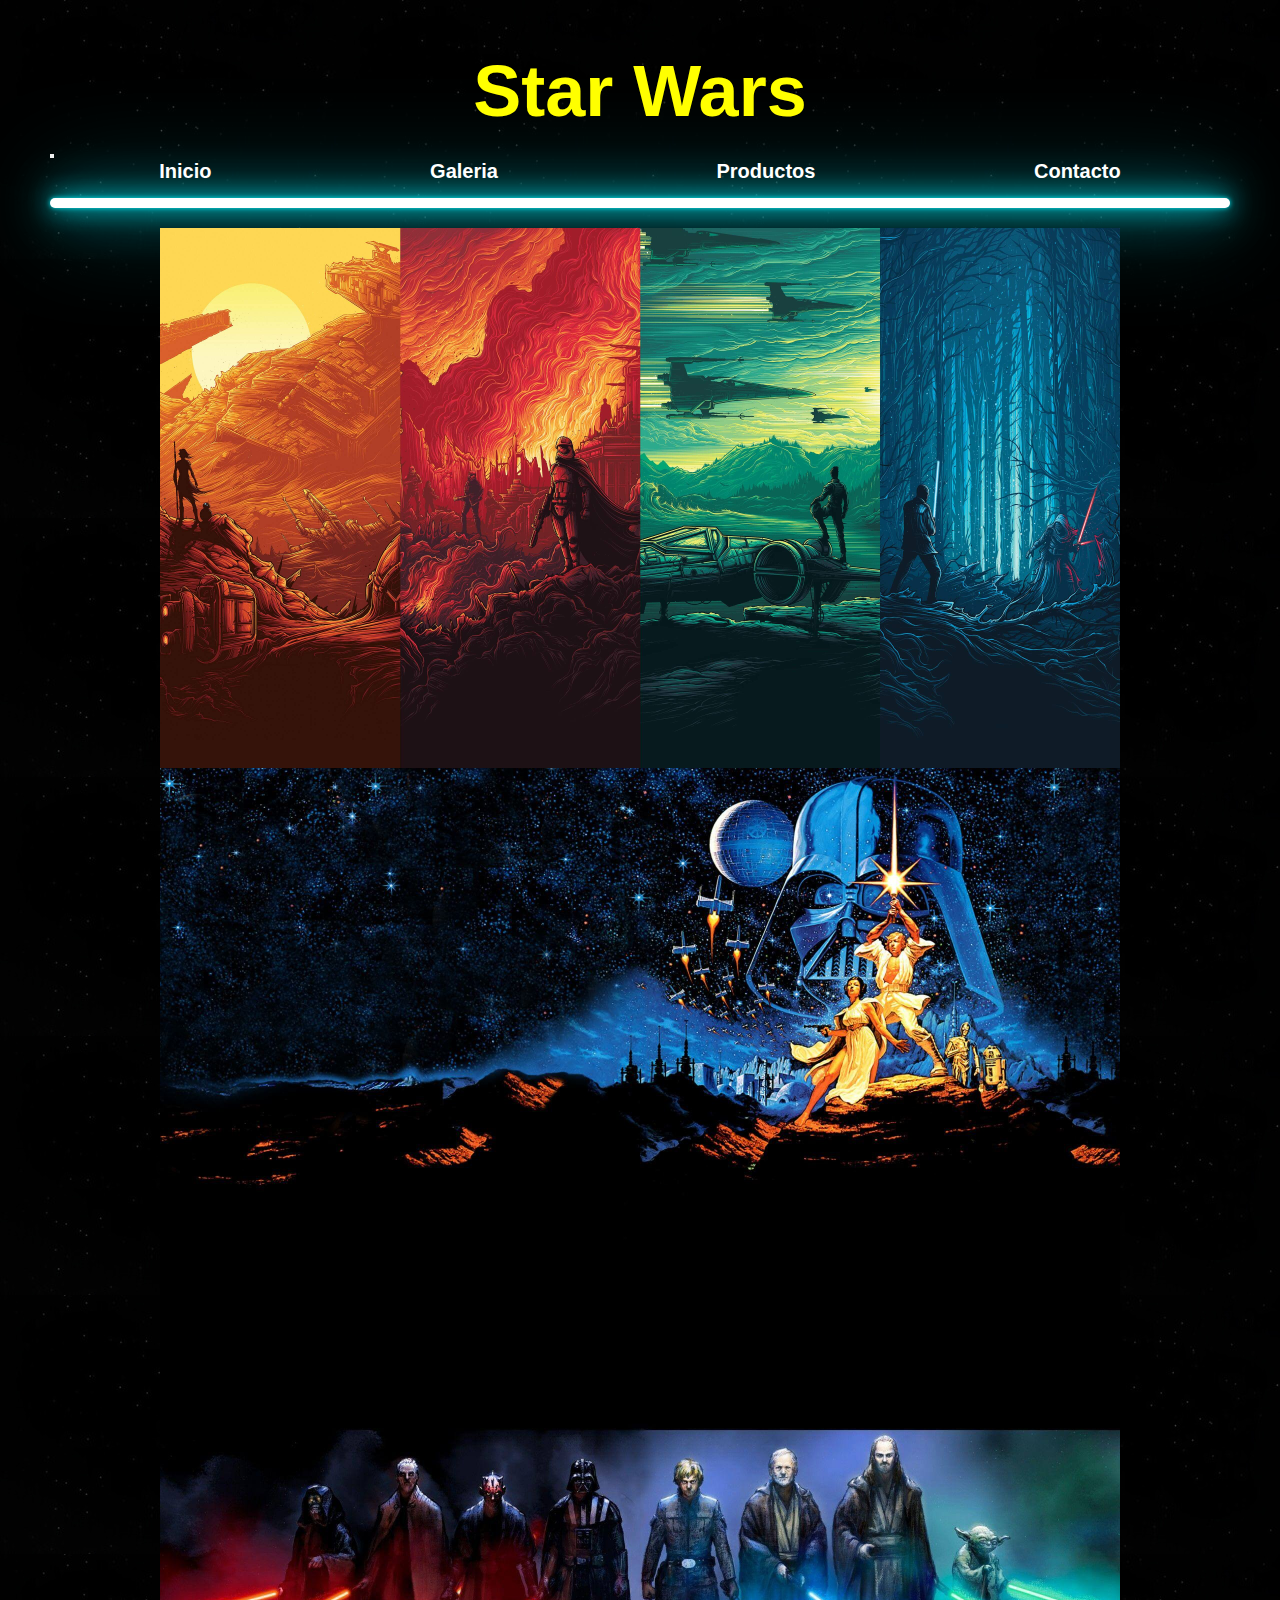
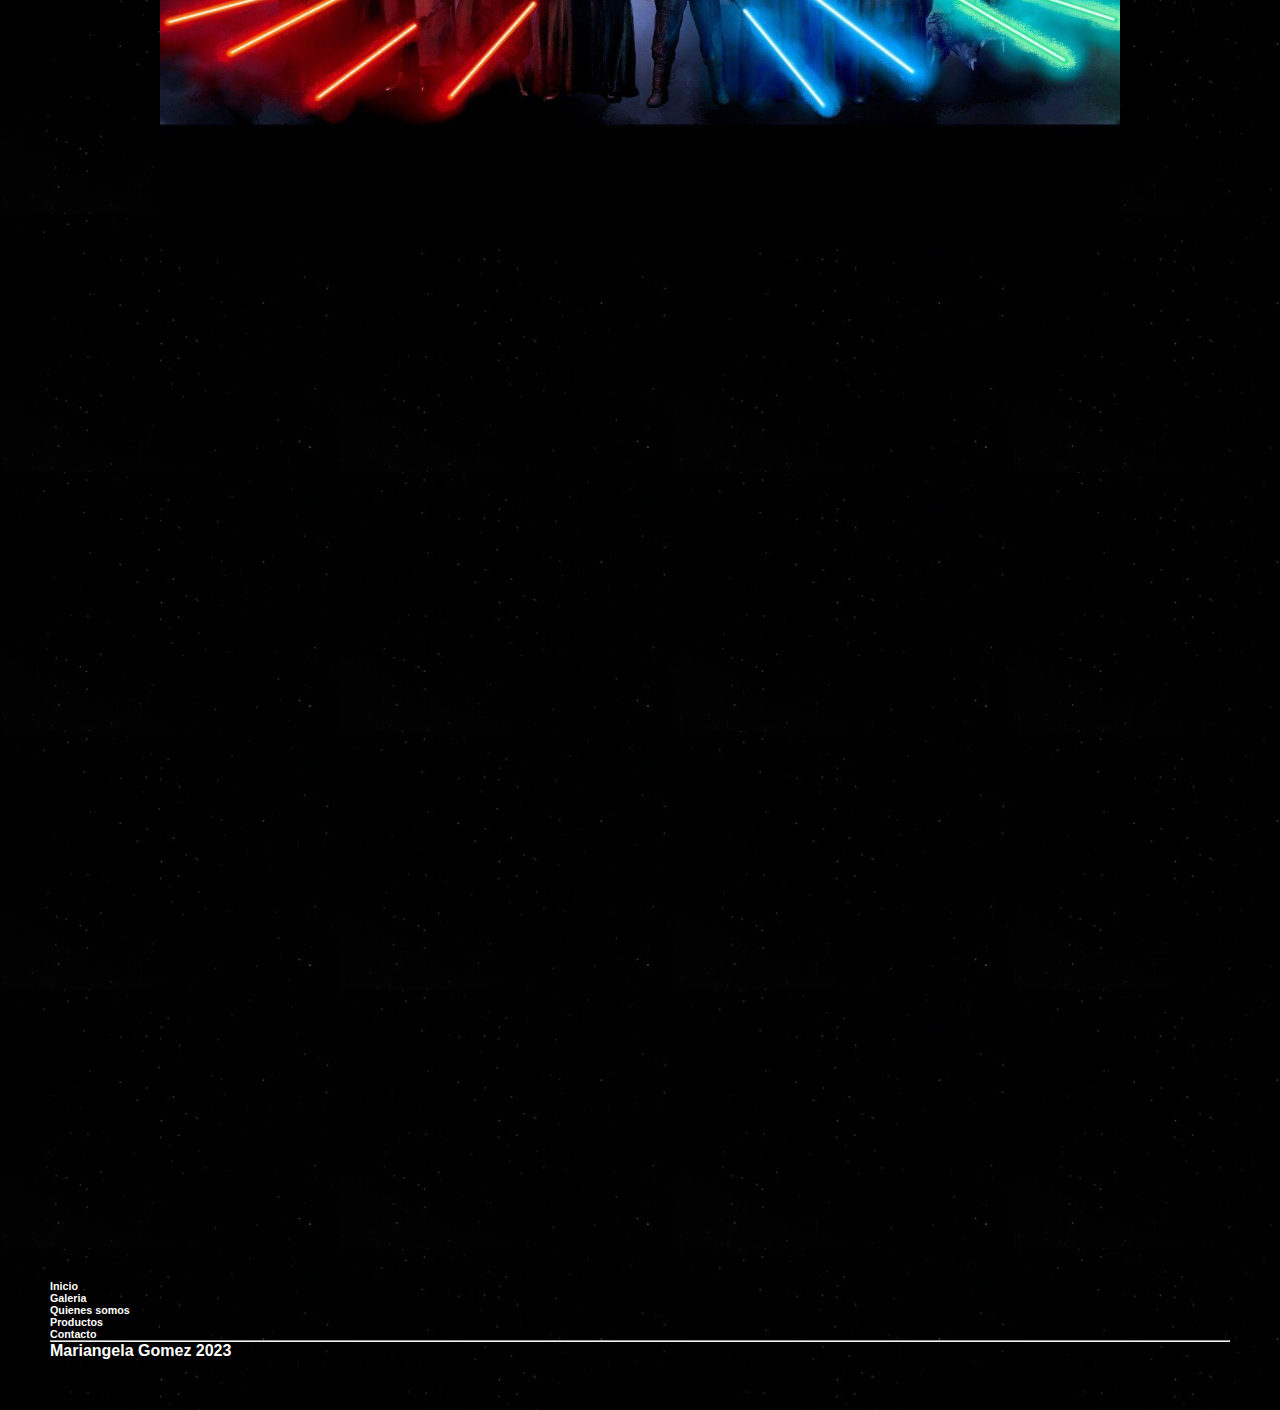
<file: index.html>
<!DOCTYPE html>
<html lang="en">

<head>
    <meta charset="UTF-8">
    <meta http-equiv="X-UA-Compatible" content="IE=edge">
    <meta name="viewport" content="width=device-width, initial-scale=1.0">
    <!-- Fonts -->
    <link href="https://fonts.cdnfonts.com/css/star-wars" rel="stylesheet">
    <!-- Bootstrap -->
    <link href="https://cdn.jsdelivr.net/npm/bootstrap@5.3.0-alpha1/dist/css/bootstrap.min.css" rel="stylesheet"
        integrity="sha384-GLhlTQ8iRABdZLl6O3oVMWSktQOp6b7In1Zl3/Jr59b6EGGoI1aFkw7cmDA6j6gD" crossorigin="anonymous">
    <!-- CSS -->
    <link rel="stylesheet" href="styles.css">
    <!-- Favicon -->
    <link rel="shortcut icon" href="./Image/R2D2.ico">
    <!-- AOS -->
    <link href="https://unpkg.com/aos@2.3.1/dist/aos.css" rel="stylesheet">
    <title>Star Wars</title>
</head>

<body>
    <h1 class="title">Star Wars</h1>

    <!-- Navbar -->

    <header>
        <nav class="navbar navbar-expand-lg navbar-dark">
            <div class="container-fluid">
                <a class="navbar-brand" href="#"><p class="menu-responsive">Star Wars</p></a>
                <button class="navbar-toggler" type="button" data-bs-toggle="collapse"
                    data-bs-target="#navbarSupportedContent" aria-controls="navbarSupportedContent"
                    aria-expanded="false" aria-label="Toggle navigation">
                    <span class="navbar-toggler-icon"></span>
                </button>
                <div class="collapse navbar-collapse" id="navbarSupportedContent">
                    <ul class="navbar-nav fs-2 d-flex flex-fill">
                        <li class="nav-item active">
                            <a class="nav-link nav-item" href="#">Inicio</a>
                        </li>
                        <li class="nav-item">
                            <a class="nav-link nav-item" href="./HTML/galeria.html">Galeria</a>
                        </li>
                        <li class="nav-item">
                            <a class="nav-link nav-item" href="#">Productos</a>
                        </li>
                        <li class="nav-item">
                            <a class="nav-link nav-item" href="./HTML/contacto.html">Contacto</a>
                        </li>
                    </ul>
                </div>
            </div>
        </nav>
    </header>
    <div class="light-saber"></div>


    <!-- Carousel -->

    <div id="carouselHero" class="carousel slide" data-bs-ride="carousel">
        <div class="carousel-inner">
            <div class="carousel-item active">
                <img src="./Image/carrusel1.jpg" class="d-block w-100" alt="star wars">
                <div class="carousel-caption d-none d-md-block">
                </div>
            </div>
            <div class="carousel-item">
                <img src="./Image/carrusel2.jpg" class="d-block w-100" alt="star wars">
                <div class="carousel-caption d-none d-md-block">
                </div>
            </div>
            <div class="carousel-item">
                <img src="./Image/carrusel3.jpg" class="d-block w-100" alt="star wars">
                <div class="carousel-caption d-none d-md-block">
                </div>
            </div>
        </div>
    </div>

    <!-- main  -->

    <main class="container pt-5">
        <section class="card-main" data-aos="fade-right">
            <img src="./Image/home1.png" alt="" />
            <div>
                <p class="text-white">
                    El argumento de las películas se sitúa hace mucho tiempo, en una galaxia muy, muy lejana. Allí se ha
                    dado durante siglos un enfrentamiento entre el "lado luminoso de la Fuerza" y el "lado oscuro". En
                    conclusión esta secuela nos cuenta cómo la República, que está formada por la mayoría de los
                    sistemas planetarios de la galaxia, se enfrenta a una terrible guerra, en parte por los manejos de
                    Darth Sidious.
                </p>
            </div>
        </section>

        <section class="card-main" data-aos="fade-left">
            <img src="./Image/home2.png" alt="" />
            <div>
                <p class="text-white">
                    Narran el aprendizaje de Anakin Skywalker, y su perversión al lado oscuro , ya que este cae por
                    tentaciones fuertes para el ser humano, en este caso los sentimientos humanos. A la vez, se narra la
                    desaparición de la corrupta República Galáctica, y su sustitución por un Imperio Galáctico opresor,
                    con su emperador Palpatine y su aprendiz Darth Vader. Igualmente esta secuela nos lleva a reflexión
                    de las tentaciones mas profundas del amor hacia una persona muy cercana, y que estas no son
                    realizadas a nuestro modo.
                </p>
            </div>
        </section>

        <section class="card-main" data-aos="fade-right">
            <img src="./Image/home3.png" alt="" />
            <div>
                <p class="text-white">
                    En la trilogía original, los caballeros Jedi han sido exterminados, y sólo un pequeño grupo de
                    rebeldes resiste aún al Imperio. La existencia de una terrible arma imperial, la Estrella de la
                    Muerte, causa el reclutamiento de un joven Luke Skywalker (hijo de Anakin) por parte de la Alianza
                    Rebelde, y su entrenamiento a Jedi por parte de Obi-Wan Kenobi y posteriormente por Yoda.
                </p>
            </div>
        </section>

        <section class="card-main" data-aos="fade-left">
            <img src="./Image/home4.png" alt="" />
            <div>
                <p class="text-white">
                    Además del ámbito cinematográfico, la franquicia incluye una amplia variedad de productos tales como
                    novelas, series de televisión, videojuegos, historietas, atracciones de parques temáticos, juegos de
                    rol, de guerra o de miniaturas y juguetes, que componen una parte importante del conocido como
                    universo de Star Wars. Cada año la marca genera unos ingresos por la venta de sus productos en todo
                    el mundo que ascienden a más de 24.000 millones​.
                </p>
            </div>
        </section>
    </main>



    <!-- Footer -->

    <footer class="text-center text-white">
        <div class="container">
            <div class="mt-5">
                <div class="row text-center d-flex justify-content-center pt-5">
                    <div class="col-md-2">
                        <h6 class="text-uppercase font-weight-bold">
                            <a href="../index.html" class="text-white">Inicio</a>
                        </h6>
                    </div>
                    <div class="col-md-2">
                        <h6 class="text-uppercase font-weight-bold">
                            <a href="./HTML/galeria.html" class="text-white">Galeria</a>
                        </h6>
                    </div>
                    <div class="col-md-2">
                        <h6 class="text-uppercase font-weight-bold">
                            <a href="#!" class="text-white">Quienes somos</a>
                        </h6>
                    </div>
                    <div class="col-md-2">
                        <h6 class="text-uppercase font-weight-bold">
                            <a href="#!" class="text-white">Productos</a>
                        </h6>
                    </div>
                    <div class="col-md-2">
                        <h6 class="text-uppercase font-weight-bold">
                            <a href="./HTML/contacto.html" class="text-white">Contacto</a>
                        </h6>
                    </div>
                </div>
            </div>
            <hr class="my-5" />
            <div class="text-center mb-5 fs-2">
                <a href="" class="text-white me-4">
                    <i class="bi bi-twitter social"></i>
                </a>
                <a href="" class="text-white me-4">
                    <i class="bi bi-instagram social"></i>
                </a>
                <a href="" class="text-white me-4">
                    <i class="bi bi-linkedin social"></i>
                </a>
                <a href="" class="text-white me-4">
                    <i class="bi bi-github social"></i>
                </a>
            </div>
        </div>
        <div class="text-center p-3" style="background-color: rgba(0, 0, 0, 0.2)">
            <a class="text-white" href="#">Mariangela Gomez 2023</a>
        </div>
    </footer>
    <script src="https://unpkg.com/aos@next/dist/aos.js"></script>
    <script>
        AOS.init();
    </script>
    <script src="https://cdn.jsdelivr.net/npm/bootstrap@5.3.0-alpha1/dist/js/bootstrap.bundle.min.js"
        integrity="sha384-w76AqPfDkMBDXo30jS1Sgez6pr3x5MlQ1ZAGC+nuZB+EYdgRZgiwxhTBTkF7CXvN" crossorigin="anonymous">
    </script>
</body>

</html>
</file>
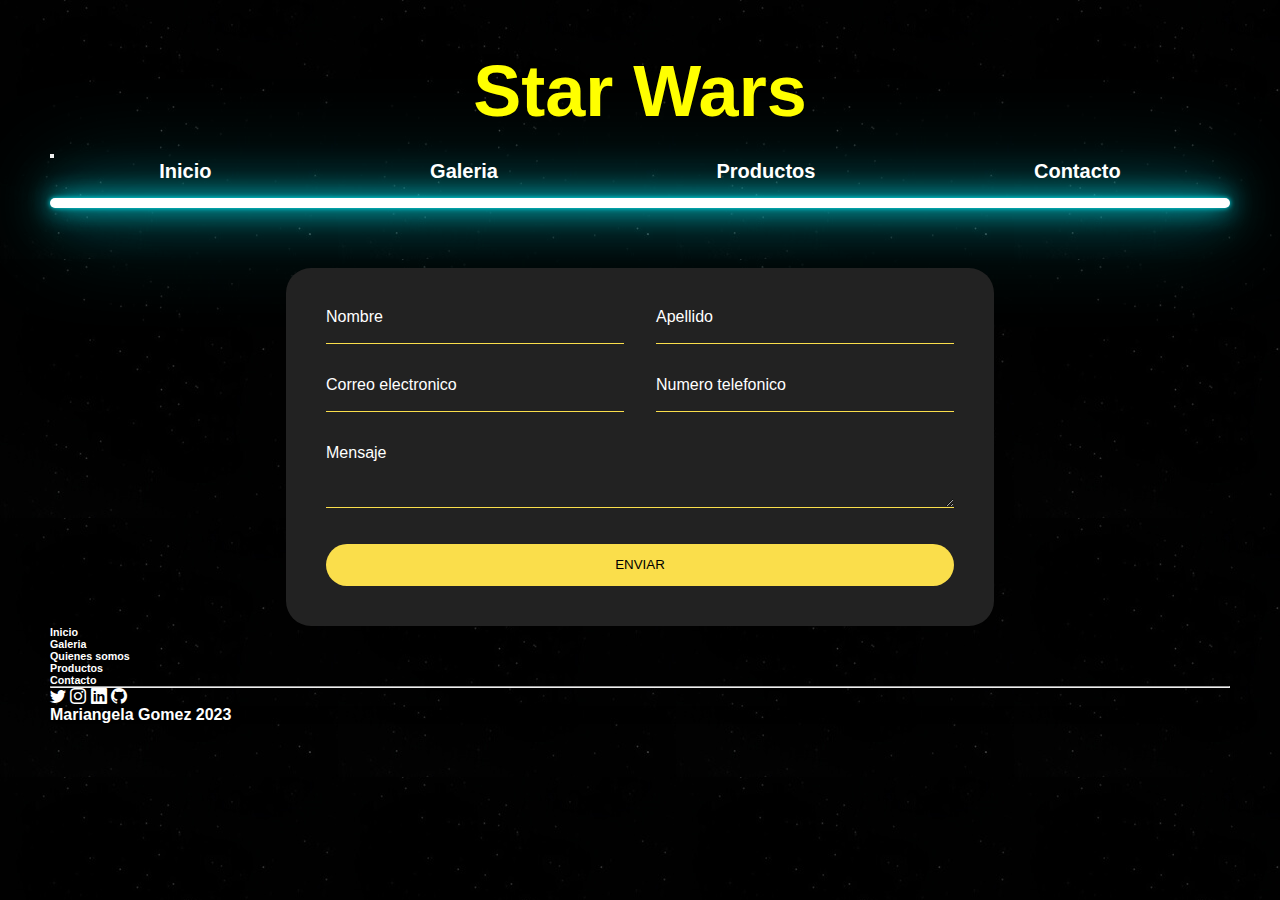
<file: HTML/contacto.html>
<!DOCTYPE html>
<html lang="en">

<head>
    <meta charset="UTF-8">
    <meta http-equiv="X-UA-Compatible" content="IE=edge">
    <meta name="viewport" content="width=device-width, initial-scale=1.0">
    <link href="https://fonts.cdnfonts.com/css/star-wars" rel="stylesheet">
    <link rel="shortcut icon" href="../Image/R2D2.ico">
    <link href="https://cdn.jsdelivr.net/npm/bootstrap@5.3.0-alpha1/dist/css/bootstrap.min.css" rel="stylesheet"
        integrity="sha384-GLhlTQ8iRABdZLl6O3oVMWSktQOp6b7In1Zl3/Jr59b6EGGoI1aFkw7cmDA6j6gD" crossorigin="anonymous">
    <link rel="stylesheet" href="https://cdn.jsdelivr.net/npm/bootstrap-icons@1.10.3/font/bootstrap-icons.css">
    <link rel="stylesheet" href="../styles.css">
    <link rel="stylesheet" href="https://cdnjs.cloudflare.com/ajax/libs/animate.css/3.7.0/animate.min.css">
    <title>Star Wars</title>
</head>

<body>
    <h1 class="title">Star Wars</h1>
    <header>
        <nav class="navbar navbar-expand-lg navbar-dark">
            <button class="navbar-toggler" type="button" data-toggle="collapse" data-target="#navbarNav"
                aria-controls="navbarNav" aria-expanded="false" aria-label="Toggle navigation">
                <span class="navbar-toggler-icon"></span>
            </button>
            <div class="collapse navbar-collapse" id="navbarNav">
                <ul class="navbar-nav fs-2 d-flex flex-fill">
                    <li class="nav-item active">
                        <a class="nav-link nav-item" href="../index.html">Inicio</a>
                    </li>
                    <li class="nav-item">
                        <a class="nav-link nav-item" href="./galeria.html">Galeria</a>
                    </li>
                    <li class="nav-item">
                        <a class="nav-link nav-item" href="#">Productos</a>
                    </li>
                    <li class="nav-item">
                        <a class="nav-link nav-item" href="#">Contacto</a>
                    </li>
                </ul>
            </div>
        </nav>
    </header>
    <div class="light-saber"></div>
    
    <div class="content">
        <div class="contact-wrapper">
            <div class="contact-form">

                <form action="">
                    <p>
                        <label>Nombre</label>
                        <input type="text" name="name">
                    </p>
                    <p>
                        <label>Apellido</label>
                        <input type="text" name="lastname">
                    </p>
                    <p>
                        <label>Correo electronico</label>
                        <input type="email" name="email">
                    </p>
                    <p>
                        <label>Numero telefonico</label>
                        <input type="tel" name="phone">
                    </p>

                    <p class="block">
                        <label>Mensaje</label>
                        <textarea name="message" rows="3"></textarea>
                    </p>
                    <p class="block">
                        <button>
                            Enviar
                        </button>
                    </p>
                </form>
            </div>
        </div>

    </div>
    <footer class="text-center text-white">
        <div class="container">
            <div class="mt-5">
                <div class="row text-center d-flex justify-content-center pt-5">
                    <div class="col-md-2">
                        <h6 class="text-uppercase font-weight-bold">
                            <a href="../index.html" class="text-white">Inicio</a>
                        </h6>
                    </div>
                    <div class="col-md-2">
                        <h6 class="text-uppercase font-weight-bold">
                            <a href="./galeria.html" class="text-white">Galeria</a>
                        </h6>
                    </div>
                    <div class="col-md-2">
                        <h6 class="text-uppercase font-weight-bold">
                            <a href="#!" class="text-white">Quienes somos</a>
                        </h6>
                    </div>
                    <div class="col-md-2">
                        <h6 class="text-uppercase font-weight-bold">
                            <a href="#!" class="text-white">Productos</a>
                        </h6>
                    </div>
                    <div class="col-md-2">
                        <h6 class="text-uppercase font-weight-bold">
                            <a href="#!" class="text-white">Contacto</a>
                        </h6>
                    </div>
                </div>
            </div>
            <hr class="my-5" />


            <div class="text-center mb-5 fs-2">
                <a href="" class="text-white me-4">
                    <i class="bi bi-twitter social"></i>
                </a>
                <a href="" class="text-white me-4">
                    <i class="bi bi-instagram social"></i>
                </a>
                <a href="" class="text-white me-4">
                    <i class="bi bi-linkedin social"></i>
                </a>
                <a href="" class="text-white me-4">
                    <i class="bi bi-github social"></i>
                </a>
            </div>
        </div>
        <div class="text-center p-3" style="background-color: rgba(0, 0, 0, 0.2)">
            <a class="text-white" href="#">Mariangela Gomez 2023</a>
        </div>
    </footer>
</body>

</html>
</file>
<file: styles.css>
* {
    margin: 0;
    padding: 0;
    box-sizing: border-box;
}

body {
    background-image: url(./Image/background.jpg);
    font-family: sans-serif;
    padding: 50px;
}

/* Navbar */

h1 {
    font-family: 'Star Wars', sans-serif;
    color: yellow;
    text-align: center;
    font-size: 8vh;
}

.light-saber {
    margin-bottom: 20px;
    top: 20%;
    height: 10px;
    box-shadow: 0 0 5px #03e9f4, 0 0 25px #03e9f4, 0 0 50px #03e9f4,
        0 0 100px #03e9f4;
    background: white;
    border-radius: 10px;
}

.navbar {
    padding-top: 10px;
}

ul {
    display: flex;
    color: white;
    list-style: none;
    font-size: 20px;
    justify-content: space-around;
    padding-bottom: 15px;
}

a {
    text-decoration: none;
    color: white;
    font-weight: 600;

}

a:hover {
    color: #FADE4b;
}

/* Galeria */


.card-container {
    display: flex;
    justify-content: center;
    align-items: center;
    gap: 40px;
    flex-wrap: wrap;
}

.card {
    width: 270px;
    height: auto;
    position: relative;
    background: rgba(255, 255, 255, 0.2);
    display: flex;
    flex-direction: column;
    justify-content: center;
    align-items: center;
    border-radius: 16px;
    box-shadow: 0 4px 30px rgba(0, 0, 0, 0.1);
    border: 1px solid rgba(255, 255, 255, 0.3);
    padding: 20px;
    transition: all .3s ease-in;
}

.card>* {
    padding: 10px;

}

.card .card-image {
    height: 150px;
    width: 150px;
    border: 5px solid black;
    border-radius: 50%;
    background-position: center center;
    background-size: cover;
}

.card .card-title {
    padding: 10px 10px;
    font-size: 1.2rem;
    text-transform: uppercase;
    font-weight: 700;


}

.card:nth-child(1) .card-image {
    background-image: url(./Image/yoda.jpg);
}

.card:nth-child(2) .card-image {
    background-image: url(./Image/dark.jpg);
}

.card:nth-child(3) .card-image {
    background-image: url(./Image/trooper.jpg);
}

.card:nth-child(4) .card-image {
    background-image: url(./Image/rtd2.jpg);
}

.card:nth-child(5) .card-image {
    background-image: url(./Image/chewbacca.jpg);
}

.card:nth-child(6) .card-image {
    background-image: url(./Image/leia.jpg);
}

.card:nth-child(7) .card-image {
    background-image: url(./Image/hansolo.jpg);
}

.card:nth-child(8) .card-image {
    background-image: url(./Image/luke.jpg);
}

.card:hover {
    background: #FADE4b;
}

.card .card-text {
    line-height: 20px;
    font-size: 400;
    text-align: center;

}

/* Home */

/* Home - carousel */

#carouselHero .carousel-item img {
    object-fit: cover;
    object-position: center;
    overflow: hidden;
    height: 60vh;

}

.carousel-inner img {
    max-width: 100%;
    height: auto;
    margin: 0 auto;
    display: block;
}

/* Home - main */

.card-main {
    display: grid;
    grid-template-columns: repeat(2, 1fr);
    grid-gap: 0.5rem;
    background: transparent;
    margin-bottom: 0.5rem;
}

.card-main img {
    height: 250px;
    width: 350px;
    justify-self: center;
}

.card-main>div {
    padding: 1.5rem;
}

.card-main:nth-child(even) img {
    order: 2;
}

/* contacto */

.contact-wrapper {
    max-width: 60%;
    margin: 0 auto;
}

.contact-wrapper>* {
    padding: 1.5em;
    border-radius: 25px;
    margin-top: 40px;
}

.contact-form {
    background: #222222;
    color: white;
}

.contact-form form {
    display: grid;
    grid-template-columns: 1fr 1fr;
}

.contact-form form label {
    display: block;
}

.contact-form form p {
    margin: 0;
    padding: 1em;
}

.contact-form form .block {
    grid-column: 1 / 3;
}

.contact-form form button,
.contact-form form input,
.contact-form form textarea {
    width: 100%;
    border: none;
    background: none;
    outline: 0;
    color: #fff;
    border-bottom: 1px solid #FADE4b;
}

.contact-form form button {
    background: #FADE4b;
    border: 0;
    text-transform: uppercase;
    padding: 1em;
    color: black;
    border-radius: 25px;
}

.contact-form form button:hover,
.contact-form form button:focus {
    background: #f5a9ade5;
    color: black;
    transition: background-color 1s ease-out;
    outline: 0;
    box-shadow: 0 0 5px #bd1019, 0 0 25px #bd1019, 0 0 50px #bd1019,
        0 0 100px #bd1019;
}

.navbar-brand {
    display: none;
}

/* footer */

.social:hover {
    color: #FADE4b;
}

/* Media Queries */

@media(max-width: 1400px) {


    .contact-wrapper {
        display: grid;
        grid-template-columns: 2fr;
    }

    .contact-wrapper>* {
        justify-content: center;
    }

    .navbar-brand {
        display: none;
    }

    .menu-responsive {
        display: none;
    }
}


@media(max-width: 600px) {
   
    #carouselHero {
        display: none;
    }

    .card-main {
        display: block;
    }

    .light-saber {
        display: none;
    }

    .navbar-brand {
        display: flex;
    }

    .menu-responsive {
        font-family: 'Star Wars', sans-serif;
        color: yellow;
        text-align: center;
        font-size: 1vh;
    }

}
</file>
